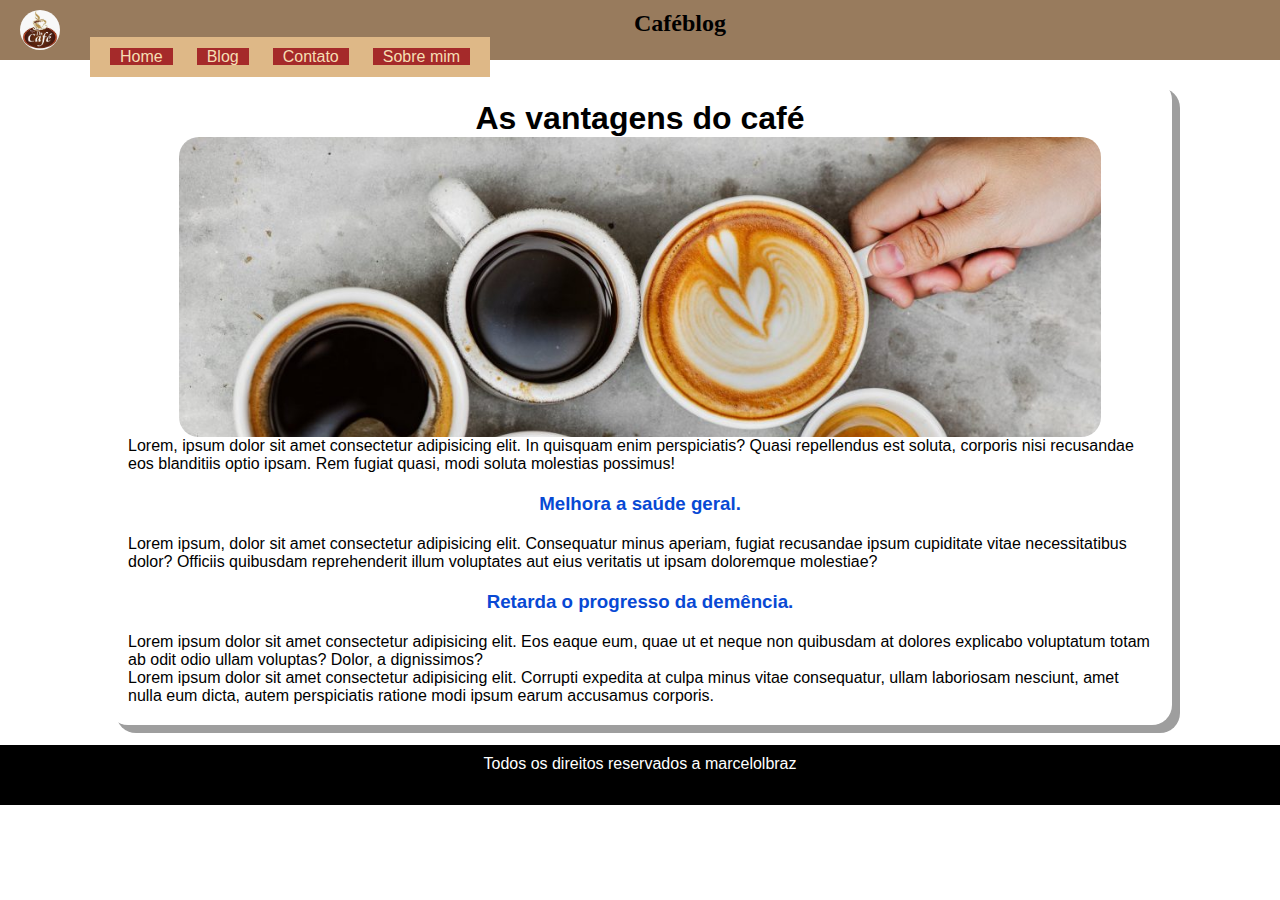
<file: Atividade-4-Caféblog/index.html>
<!DOCTYPE html>
<html lang="pt-br">
<head>
    <meta charset="UTF-8">
    <meta name="viewport" content="width=device-width, initial-scale=1.0">
    <title>Atividade 4 Caféblog </title>
    <link rel="stylesheet" href="styles/geral.css">
    <link rel="stylesheet" href="styles/index.css">
   </head>
<body>
    <div id="pagina">
        <header>
        <div id="logo">
            <img src="imagens/logo.jpg" alt="Caféblog">
         </div>
         <h2>Caféblog</h2>
        
    <nav>
        <a href="index.html">Home</a>
        <a href="pages/blog.html">Blog</a>
        <a href="#">Contato</a>
        <a href="#">Sobre mim</a>
        </nav>
        </header>
        <main>
            <h1>As vantagens do café</h1>
            <div id="banner">
            <img src="imagens/cafe.jpeg" alt="vantagens do café">
            </div>
            <p>Lorem, ipsum dolor sit amet consectetur adipisicing elit. In quisquam enim perspiciatis? Quasi repellendus est soluta, corporis nisi recusandae eos blanditiis optio ipsam. Rem fugiat quasi, modi soluta molestias possimus!</p>
            <h3>Melhora a saúde geral.</h3>
            <p>Lorem ipsum, dolor sit amet consectetur adipisicing elit. Consequatur minus aperiam, fugiat recusandae ipsum cupiditate vitae necessitatibus dolor? Officiis quibusdam reprehenderit illum voluptates aut eius veritatis ut ipsam doloremque molestiae?</p>
            <h3>Retarda o progresso da demência.</h3>
            <p>Lorem ipsum dolor sit amet consectetur adipisicing elit. Eos eaque eum, quae ut et neque non quibusdam at dolores explicabo voluptatum totam ab odit odio ullam voluptas? Dolor, a dignissimos?</p>
            <p>Lorem ipsum dolor sit amet consectetur adipisicing elit. Corrupti expedita at culpa minus vitae consequatur, ullam laboriosam nesciunt, amet nulla eum dicta, autem perspiciatis ratione modi ipsum earum accusamus corporis.</p>
        </main>
        <footer>
            <p>Todos os direitos reservados a marcelolbraz</p>
            </footer>
            </div>
    </body>
</html>
</file>
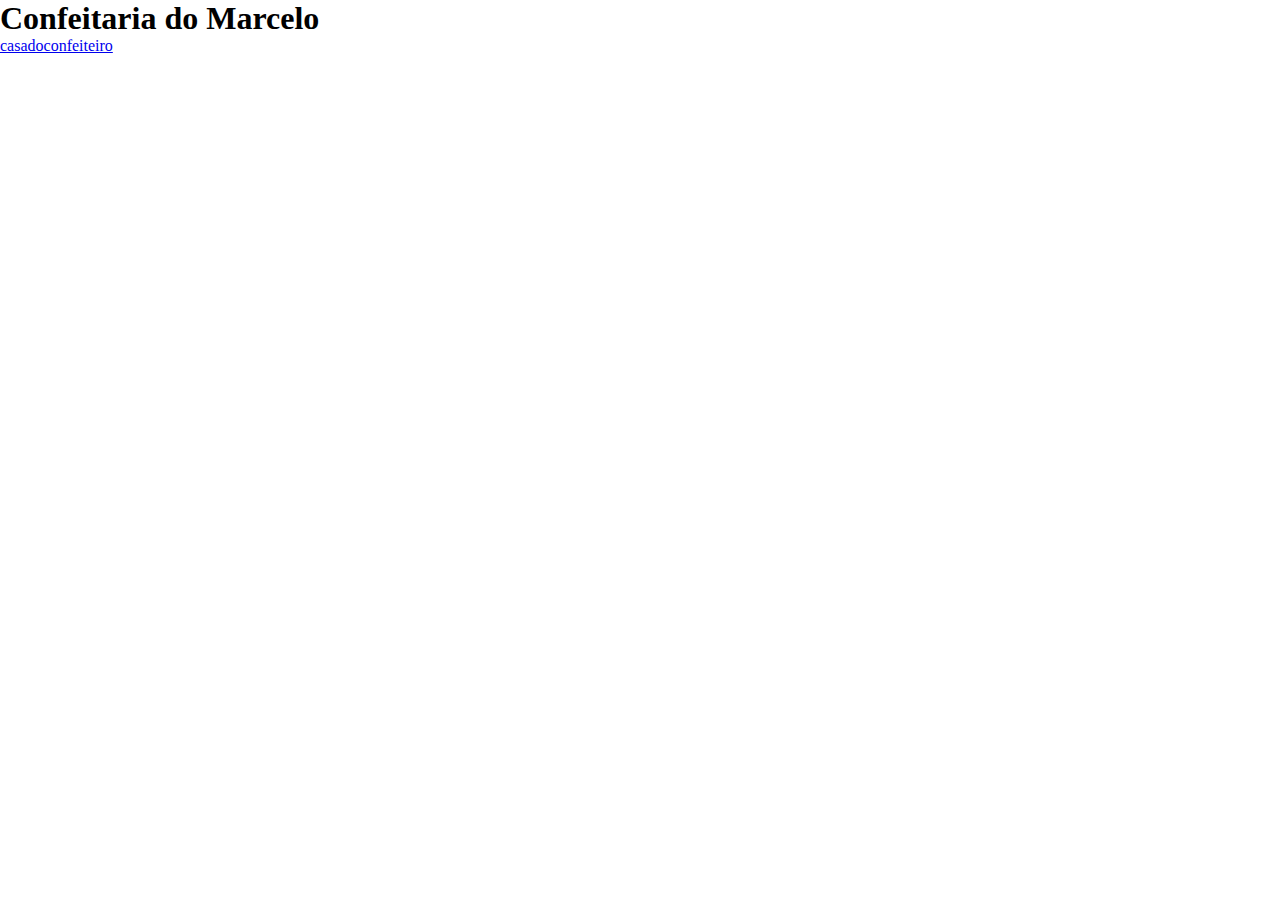
<file: aula03- divs, links e background/atividades/index.html>
<!DOCTYPE html>
<html lang="pt-br">
<head>
    <meta charset="UTF-8">
    <meta name="viewport" content="width=device-width, initial-scale=1.0">
    <title>Atividade 3 Confeitaria </title>
    <link rel="stylesheet" href="index.css">
</head>
<body>
    <div id="pagina">
        <div id="cabecalho">
            <h1>Confeitaria do Marcelo</div>
    <div id="links">
        <a href="https://www.casadoconfeiteiro.com.br/" target="_blank">casadoconfeiteiro</a>
    </div>
    <div id="conteudo">
    </div>
    <div id="banner">
    </div>
    <div id="rodape">
    </div>
    
</body>
</html>
</file>
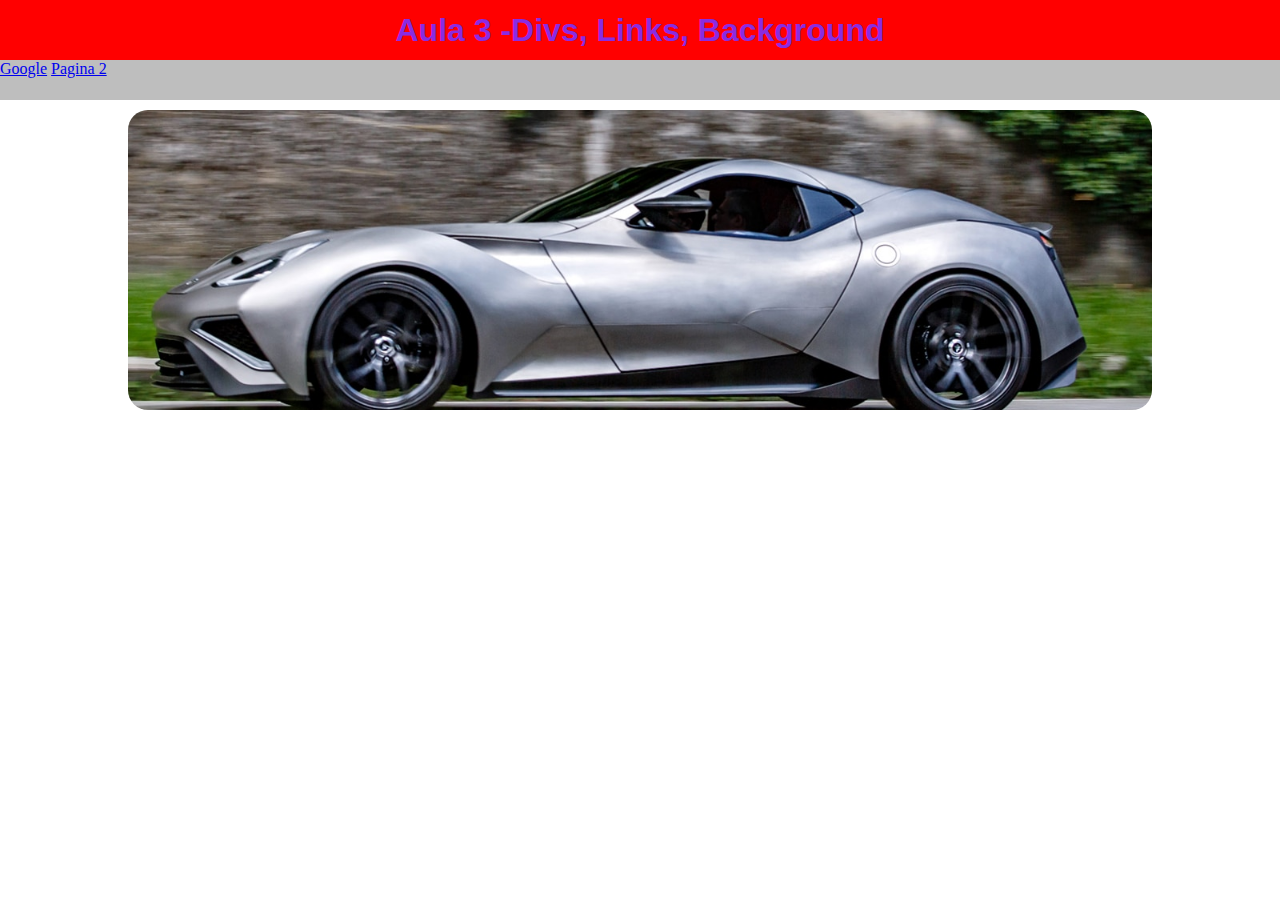
<file: aula03- divs, links e background/materialDeAula/index.html>
<!DOCTYPE html>
<html lang="pt-br">
<head>
    <meta charset="UTF-8">
    <meta name="viewport" content="width=device-width, initial-scale=1.0">
    <title>Aula 3 - Divs, links e backgrounds</title>
    <!--Link CSS-->
<!--../sair da pasta atual-->
<!--nomePasta/entrar na pasta selecionada-->
    <link rel="stylesheet" href="styles/index.css">
</head>

<body> 
    <div id="pagina">
    <div id="cabecalho">
        <h1>Aula 3 -Divs, Links, Background</div>

    <div id="links">
        <!--a pra links, target é alvo do link, blank é aba em branco-->
    <a href="https://www.google.com.br/" target="_blank">Google</a>
    <a href="pages/paginas2.html">Pagina 2</a>
</div>
<div id="conteudo">

</div>
<div id="banner">

</div>

<div id="rodape">
    
</div>
    
     
</div>
</body>
</html>
</file>
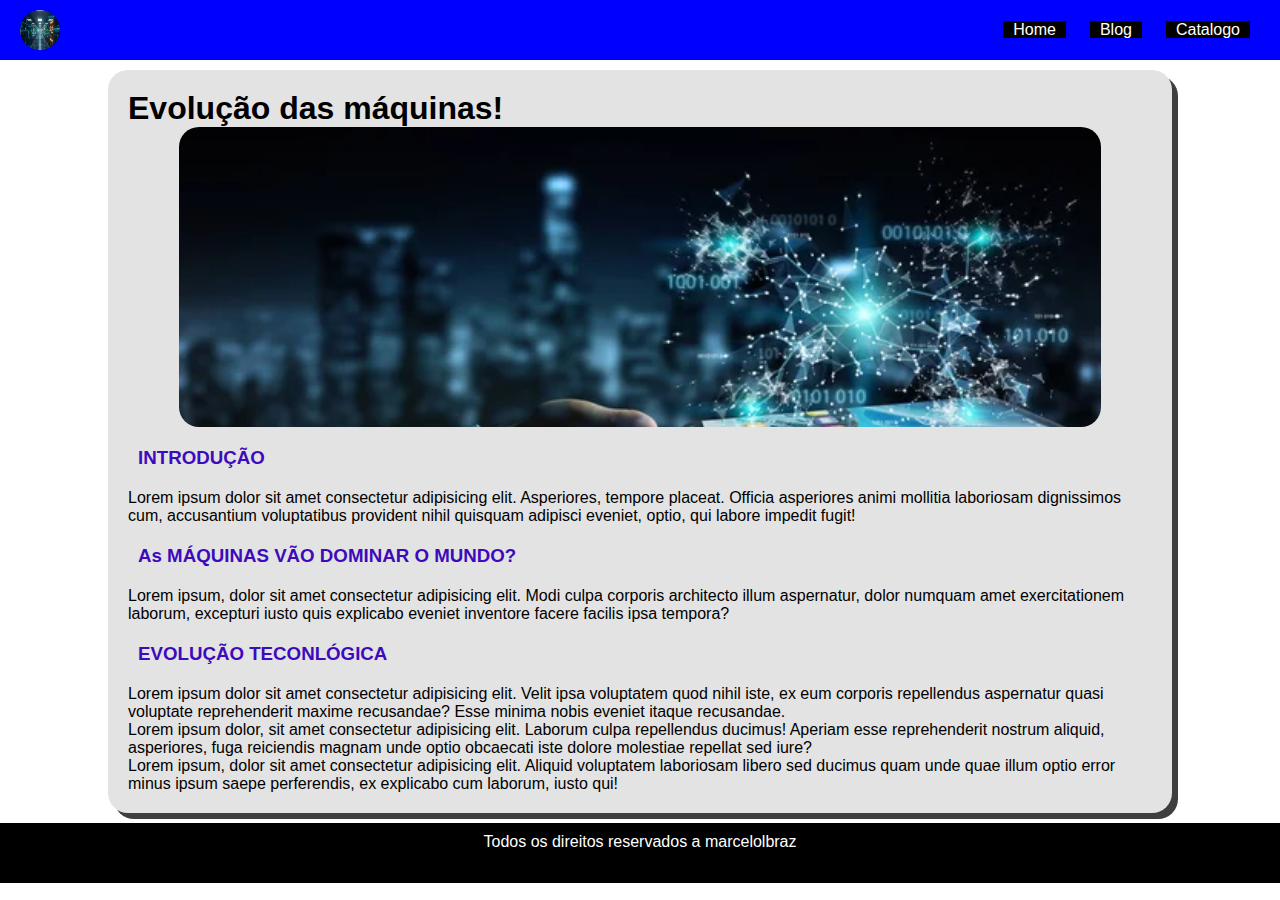
<file: aula4-estruturação de interface/materialDeAula/index.html>
<!DOCTYPE html>
<html lang="pt-br">
<head>
    <meta charset="UTF-8">
    <meta name="viewport" content="width=device-width, initial-scale=1.0">
    <title>Document</title>
    <link rel="stylesheet" href="styles/geral.css">
    <link rel="stylesheet" href="styles/index.css">
    <link rel="shorcut icon" href="imagens/mulher robo.jpg">
</head>
<body>

    <div id="pagina">
    <header>
    <div id="logo">
        <img src="imagens/visao 3d.webp" alt="oculos">
    </div>
    <nav>
        <a href="indexs.html">Home</a>
        <a href="pages/blog.html">Blog</a>
        <a href="#">Catalogo</a>
    </nav>
    </header>
    <main>
        <h1> Evolução das máquinas!</h1>
        <div id="banner">
        <img src="imagens/tecnologia 3.jpg" alt="">
        </div>
        <h3>INTRODUÇÃO</h3>
        <p>Lorem ipsum dolor sit amet consectetur adipisicing elit. Asperiores, tempore placeat. Officia asperiores animi mollitia laboriosam dignissimos cum, accusantium voluptatibus provident nihil quisquam adipisci eveniet, optio, qui labore impedit fugit!</p>
        <h3>As MÁQUINAS VÃO DOMINAR O MUNDO?</h3>
        <p>Lorem ipsum, dolor sit amet consectetur adipisicing elit. Modi culpa corporis architecto illum aspernatur, dolor numquam amet exercitationem laborum, excepturi iusto quis explicabo eveniet inventore facere facilis ipsa tempora? <Maxime class="lor"></Maxime></p>
        <h3> EVOLUÇÃO TECONLÓGICA</h3>
        <p>Lorem ipsum dolor sit amet consectetur adipisicing elit. Velit ipsa voluptatem quod nihil iste, ex eum corporis repellendus aspernatur quasi voluptate reprehenderit maxime recusandae? Esse minima nobis eveniet itaque recusandae.</p>
        <p>Lorem ipsum dolor, sit amet consectetur adipisicing elit. Laborum culpa repellendus ducimus! Aperiam esse reprehenderit nostrum aliquid, asperiores, fuga reiciendis magnam unde optio obcaecati iste dolore molestiae repellat sed iure?</p>
        <p>Lorem ipsum, dolor sit amet consectetur adipisicing elit. Aliquid voluptatem laboriosam libero sed ducimus quam unde quae illum optio error minus ipsum saepe perferendis, ex explicabo cum laborum, iusto qui!</p>
    </main>
    <footer>
        <p>Todos os direitos reservados a marcelolbraz</p>
     </footer>
    </div>
</body>
</html>
</file>
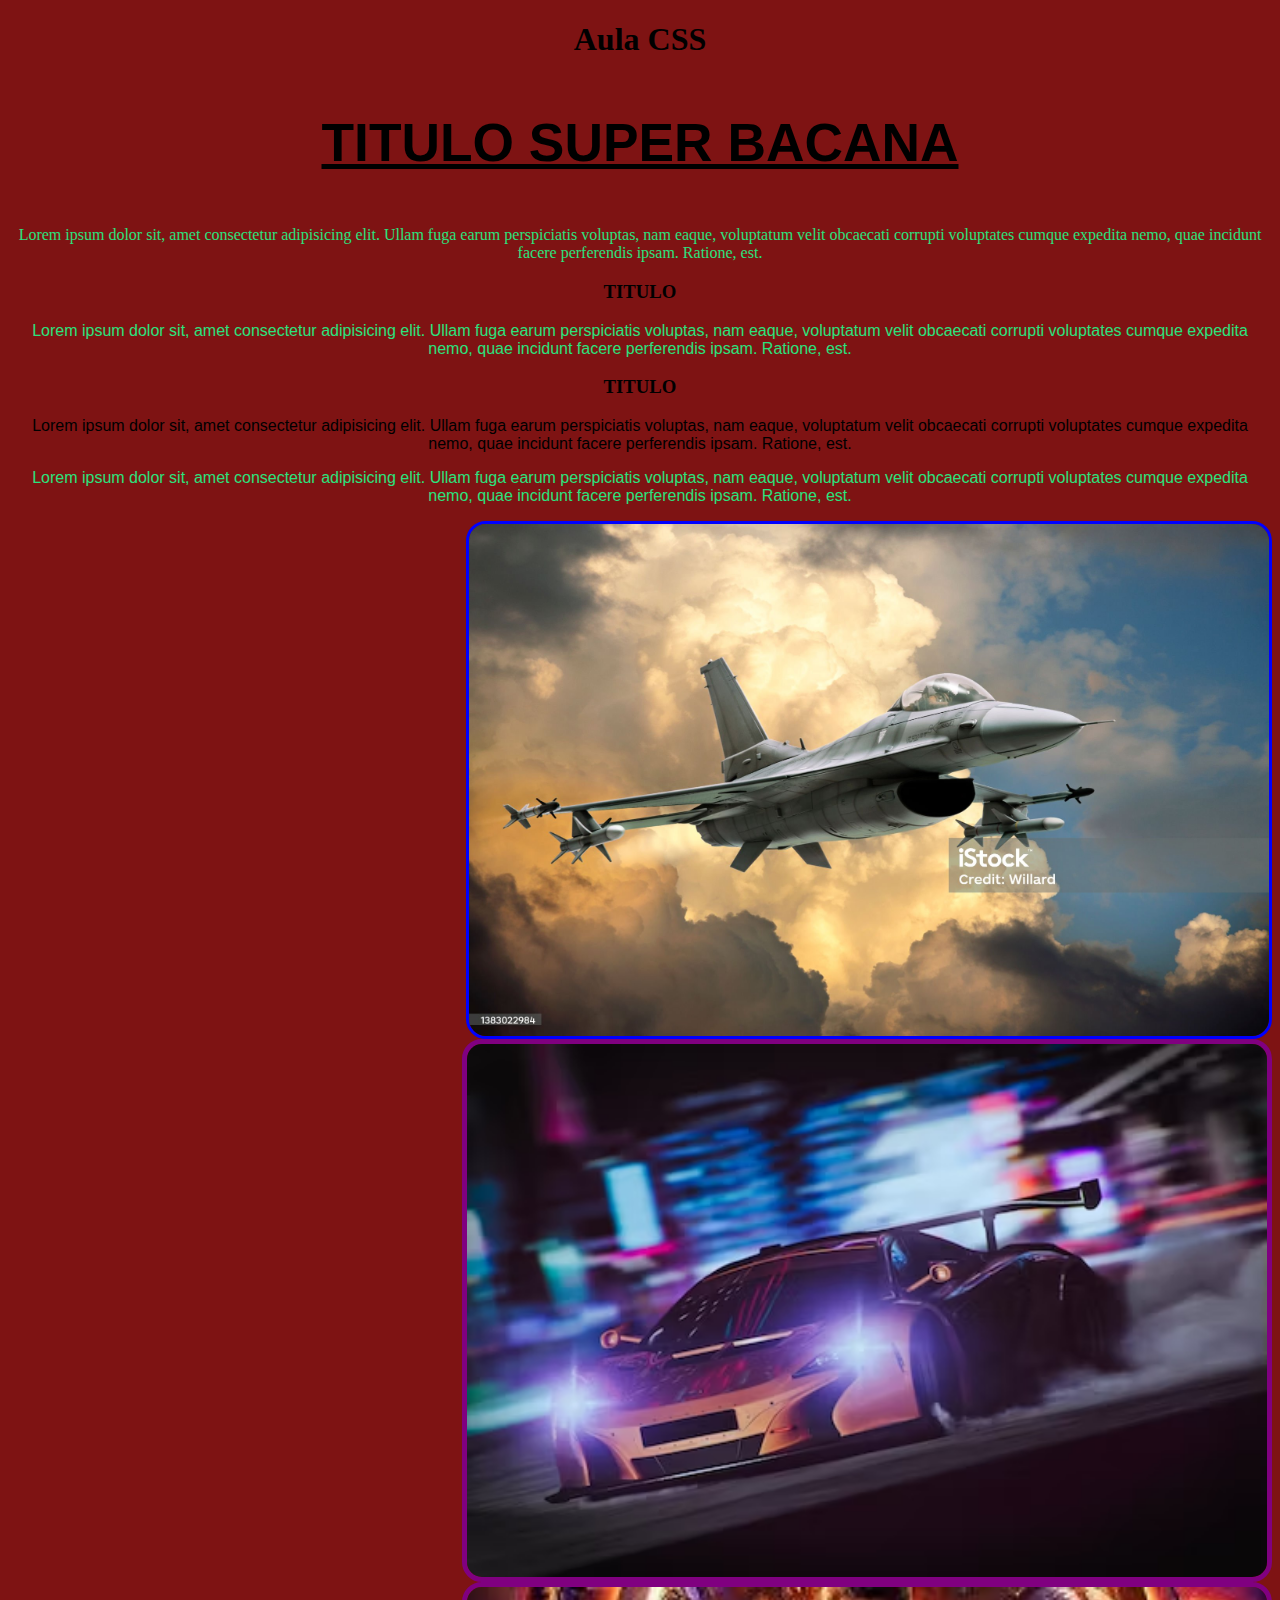
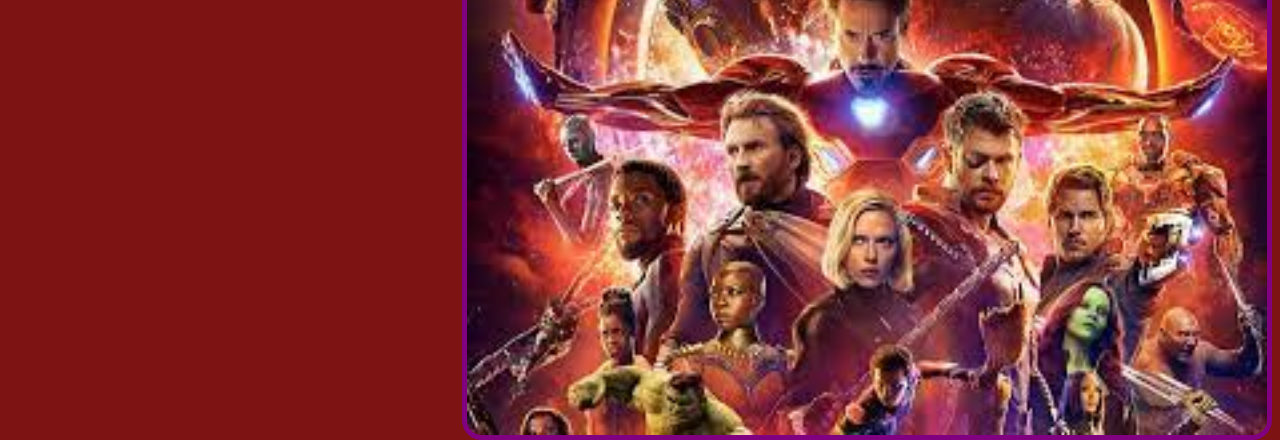
<file: aulaCss.html>
<!DOCTYPE html>
<html lang="en">
<head>
    <meta charset="UTF-8">
    <meta name="viewport" content="width=device-width, initial-scale=1.0">
    <title>Aula 2 - CSS</title>
    <style>
        body{
            /*cor de fundo*/
background-color: rgb(126, 19, 19);
/*cor de texto*/
color: #000;

text-align: center;

        .corP{
       color:rgb(43, 226, 125);
        }
        #tituloBacana{
            /* tamanho de fonte */
            font-size: 40pt;
            /* tipo de fonte */
            font-family: 'Trebuchet MS', 'Lucida Sans Unicode', 'Lucida Grande', 'Lucida Sans', Arial, sans-serif;
            /*decoração da fonte */
            text-decoration: underline;
}
        }
        .fontP{
            font-family: Verdana, Geneva, Tahoma, sans-serif;
        }
#paragrafoLegal{
    color: #000;

    
}
img{

/* largura */
    width: 800px;
/*altura */
height: auto;
/* flutuar */
    float: right;
    /* arredondar bordas */
    border-radius: 20px;
} 
    .borda{
        /* bordas: tipo da borda, cor e espessura */
     border: solid purple 5px;  
    }

    #avioes{
        border: blue solid;
    }

</style>
    <!--.para class-->
    <!--#para id-->
    <!--id, classe e tag (a prioridade do mais especifico até o mais generico)-->
</head>
<body>
    <h1 style="color:#e76f51;"; >
    <h1 >Aula CSS</h1>
    <h3 id="tituloBacana">TITULO SUPER BACANA</h3>
    <p class="corP">Lorem ipsum dolor sit, amet consectetur adipisicing elit. Ullam fuga earum perspiciatis voluptas, nam eaque, voluptatum velit obcaecati corrupti voluptates cumque expedita nemo, quae incidunt facere perferendis ipsam. Ratione, est.</p>
    <h3>TITULO</h3>
    <p class="corP fontP">Lorem ipsum dolor sit, amet consectetur adipisicing elit. Ullam fuga earum perspiciatis voluptas, nam eaque, voluptatum velit obcaecati corrupti voluptates cumque expedita nemo, quae incidunt facere perferendis ipsam. Ratione, est.</p>
    <h3>TITULO</h3>
    <p class="corP fontP" id="paragrafoLegal">Lorem ipsum dolor sit, amet consectetur adipisicing elit. Ullam fuga earum perspiciatis voluptas, nam eaque, voluptatum velit obcaecati corrupti voluptates cumque expedita nemo, quae incidunt facere perferendis ipsam. Ratione, est.</p>
    <p class="corP fontP">Lorem ipsum dolor sit, amet consectetur adipisicing elit. Ullam fuga earum perspiciatis voluptas, nam eaque, voluptatum velit obcaecati corrupti voluptates cumque expedita nemo, quae incidunt facere perferendis ipsam. Ratione, est.</p>
    
    <img class="borda" id= "avioes" src="aula2-folha de estilo(CSS)/materialDeAula/avioes.jpg" alt="">
    <img class="borda" src="aula2-folha de estilo(CSS)/materialDeAula/carro de corrida.avif" alt="">
    <img class="borda" src="aula2-folha de estilo(CSS)/materialDeAula/imagem marvel.jfif" alt="">
    


</body>
</html>
</file>
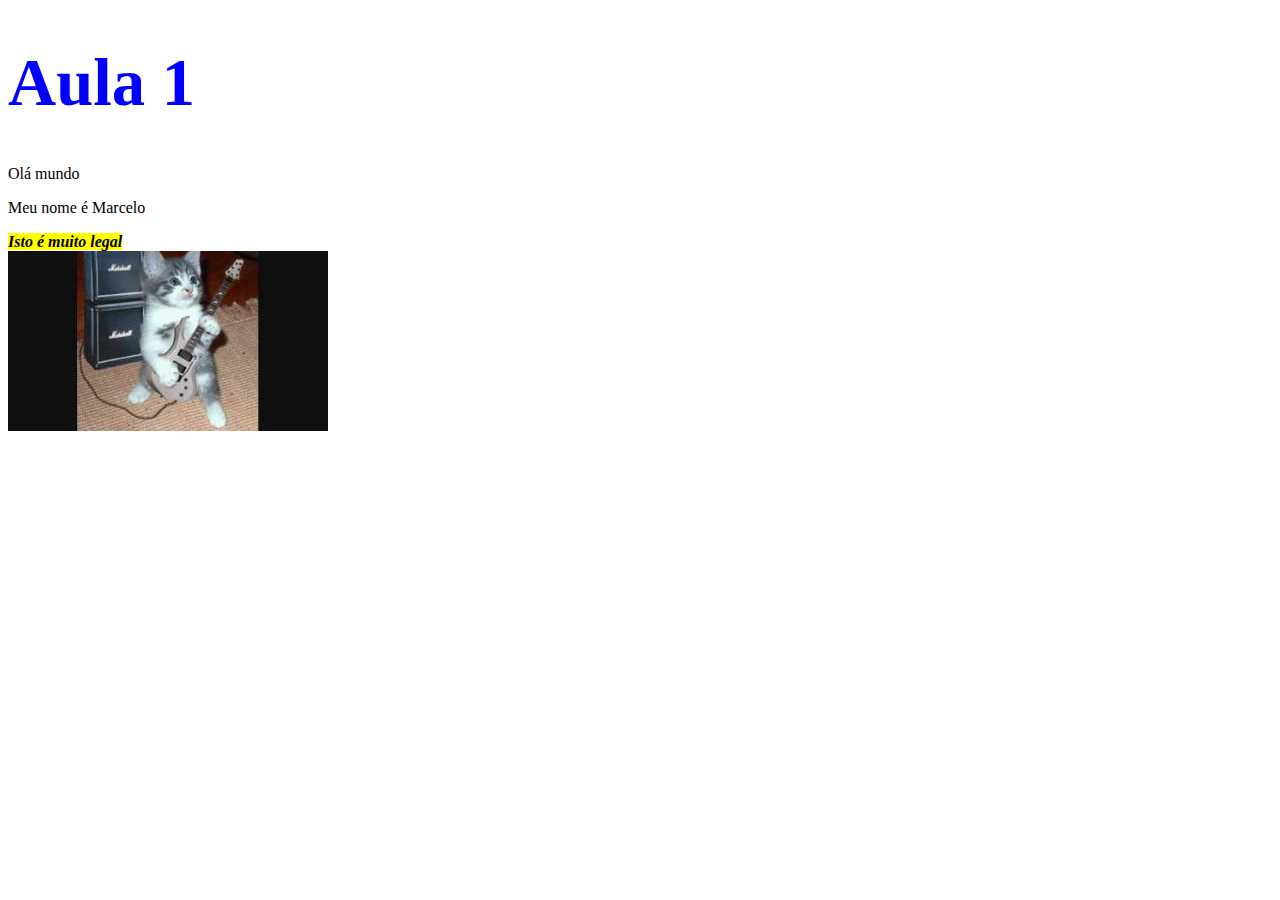
<file: primeiroHtml.html>
<!DOCTYPE html>
<!--doctype é uma declaração para informar ao navegador qual é a versão do HTML utilizada no arquivo  define a versão do html 5-->
<html lang="pt-br">
<!--lang serve para colocar a lingua do pais a ser usado html define onde começa o html e lang a linguagem-->
<head>
<!--head cabeça cabeçalho cabeça do site-->
    <meta charset="UTF-8">
<!-- meta configurações gerais -->
<!--charset metatags serve para padronização denominar codificação de caracteres-->
    <meta name="viewport" content="width=device-width, initial-scale=1.0">
<!--viewport serve captura resolução do usuario  pc resolução em pixels serve para responsividade-->
<!--control mais : é um atalho para fazer comentarios-->
<!--title é o que fica escrito na aba-->

    <title>Aula 1</title>
</head>
<!-- conteudo do site -->
<body>
<h1 style="color: blue; font-size: 50pt;">Aula 1</h1> 
<!-- style atributo de estilização color trabalha com rgb cores monitores  red green blue; #f2f2f2 exadeciminal tem cores pre definidas-->
Olá mundo<br> 
<p> Meu nome é Marcelo </p>
<i><b><mark>Isto é muito legal</mark></b></i>
<br>
<img src="imagem/gato guitarra.jpg" alt="">
<video src=""></video>
<!-- baixar video basta colocar www.ssyoutube.com.br -->
<audio src=""></audio>

</body>
</html>
</file>
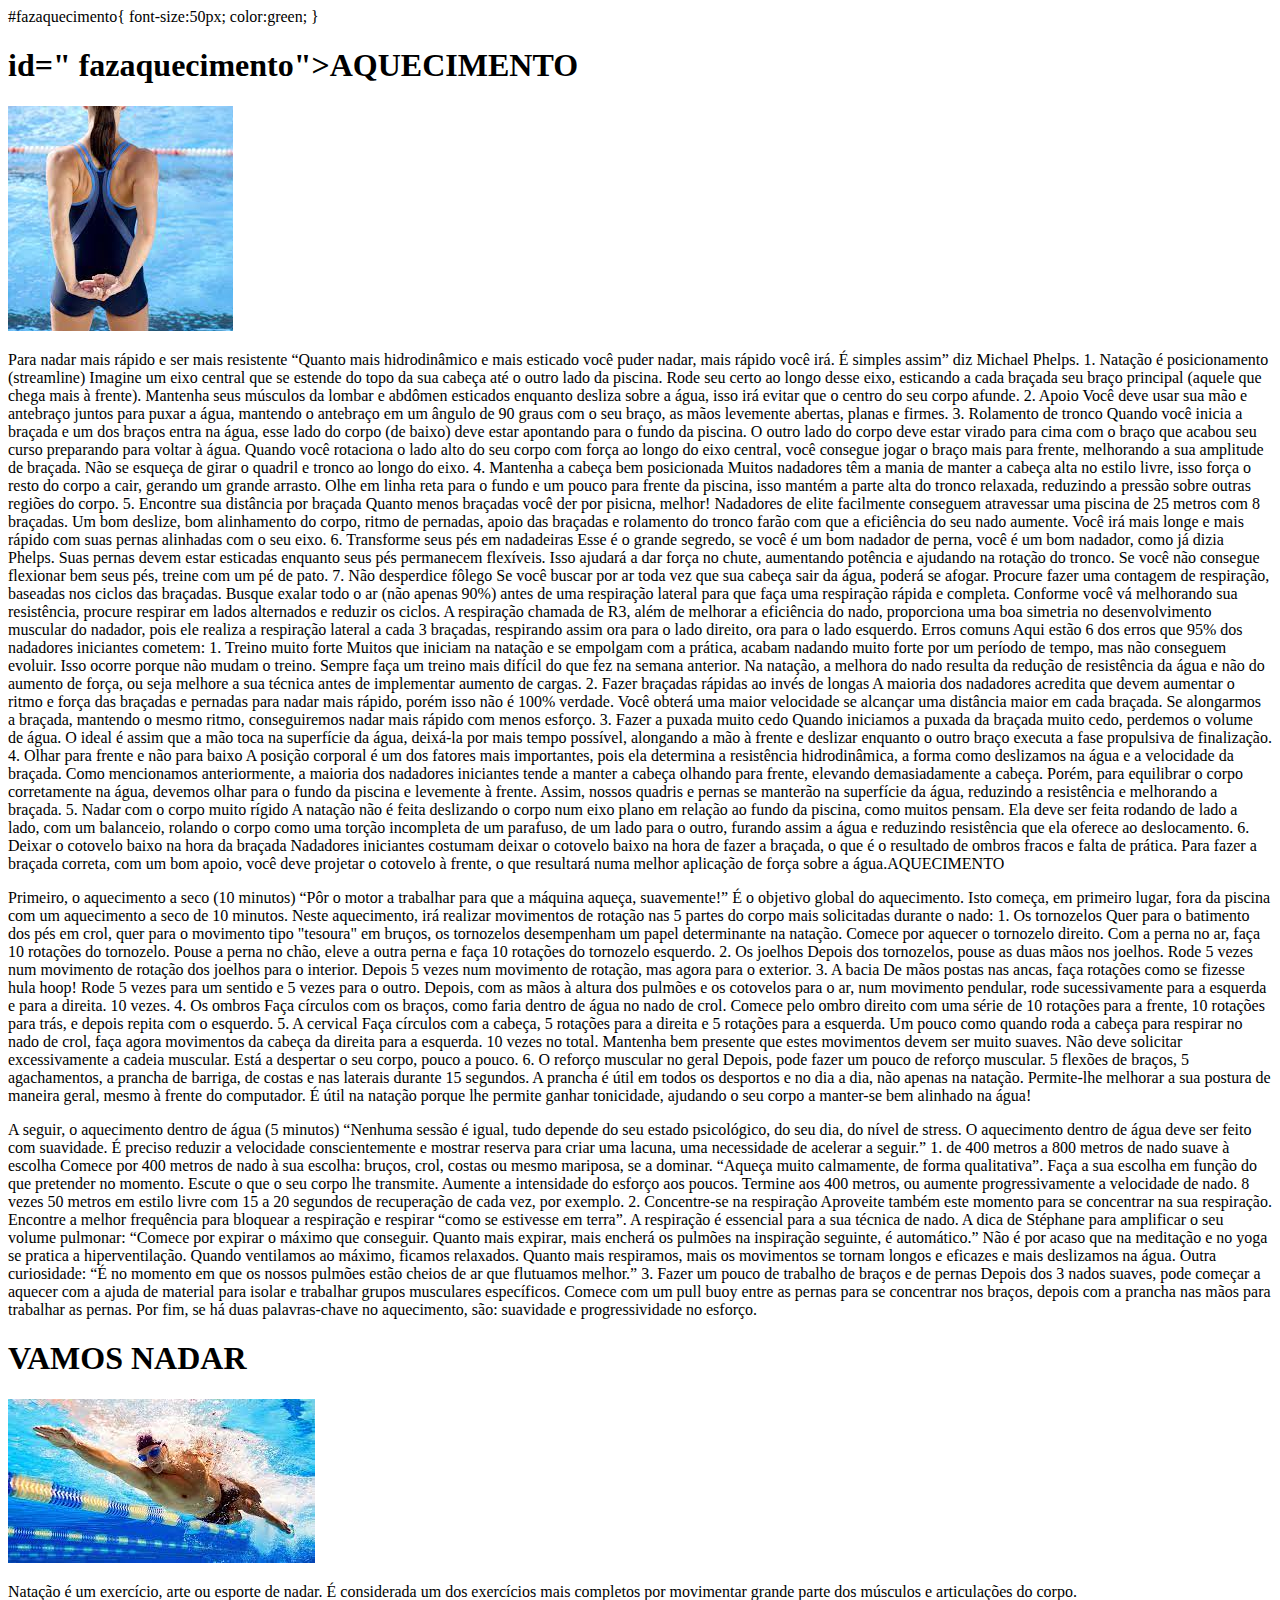
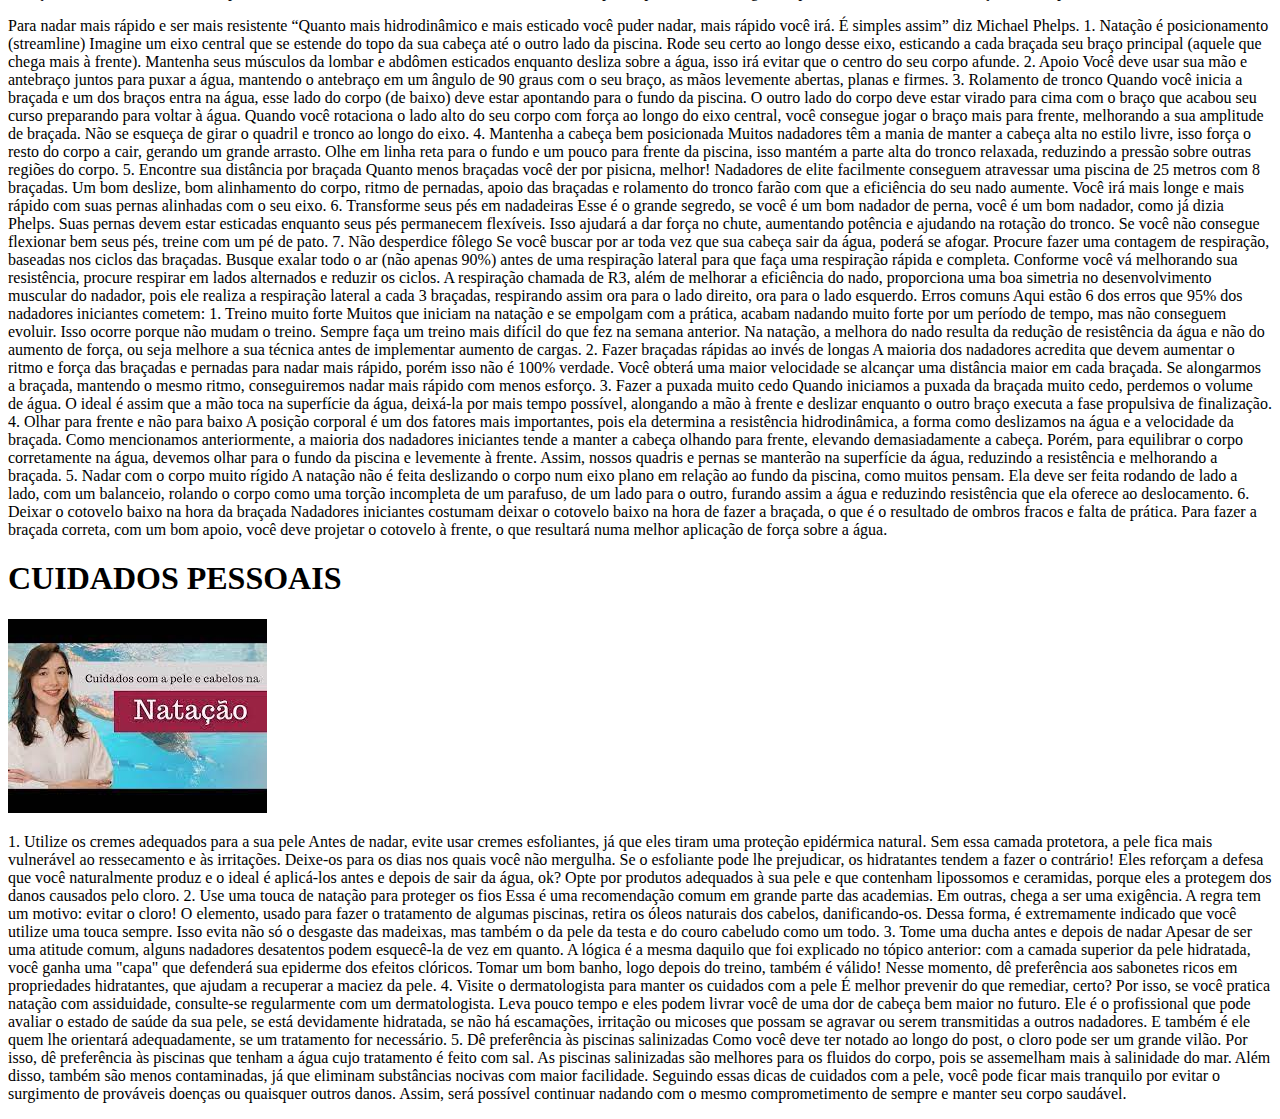
<file: Site exercicios fisicos.html>
<!DOCTYPE html>
<html lang="en">
<head>
    <meta charset="UTF-8">
    <meta name="viewport" content="width=device-width, initial-scale=1.0">
    <title>NATAÇÃO</title>
</head>
<body>
#fazaquecimento{
    font-size:50px;
    color:green;
}
    <h1> id=" fazaquecimento">AQUECIMENTO</h1>
<img src="aqucimento natacao.jfif" alt="">

<p>Para nadar mais rápido e ser mais resistente
    “Quanto mais hidrodinâmico e mais esticado você puder nadar, mais rápido você irá. É simples assim” diz Michael Phelps.
    
    1. Natação é posicionamento (streamline)
    Imagine um eixo central que se estende do topo da sua cabeça até o outro lado da piscina. Rode seu certo ao longo desse eixo, esticando a cada braçada seu braço principal (aquele que chega mais à frente). Mantenha seus músculos da lombar e abdômen esticados enquanto desliza sobre a água, isso irá evitar que o centro do seu corpo afunde.
    
    2. Apoio
    Você deve usar sua mão e antebraço juntos para puxar a água, mantendo o antebraço em um ângulo de 90 graus com o seu braço, as mãos levemente abertas, planas e firmes.
    
    3. Rolamento de tronco
    Quando você inicia a braçada e um dos braços entra na água, esse lado do corpo (de baixo) deve estar apontando para o fundo da piscina. O outro lado do corpo deve estar virado para cima com o braço que acabou seu curso preparando para voltar à água. Quando você rotaciona o lado alto do seu corpo com força ao longo do eixo central, você consegue jogar o braço mais para frente, melhorando a sua amplitude de braçada. Não se esqueça de girar o quadril e tronco ao longo do eixo.
    
    4. Mantenha a cabeça bem posicionada
    Muitos nadadores têm a mania de manter a cabeça alta no estilo livre, isso força o resto do corpo a cair, gerando um grande arrasto. Olhe em linha reta para o fundo e um pouco para frente da piscina, isso mantém a parte alta do tronco relaxada, reduzindo a pressão sobre outras regiões do corpo.
    
    5. Encontre sua distância por braçada
    Quanto menos braçadas você der por pisicna, melhor! Nadadores de elite facilmente conseguem atravessar uma piscina de 25 metros com 8 braçadas. Um bom deslize, bom alinhamento do corpo, ritmo de pernadas, apoio das braçadas e rolamento do tronco farão com que a eficiência do seu nado aumente.  Você irá mais longe e mais rápido com suas pernas alinhadas com o seu eixo.
    
    6. Transforme seus pés em nadadeiras
    Esse é o grande segredo, se você é um bom nadador de perna, você é um bom nadador, como já dizia Phelps. Suas pernas devem estar esticadas enquanto seus pés permanecem flexíveis. Isso ajudará a dar força no chute, aumentando potência e ajudando na rotação do tronco. Se você não consegue flexionar bem seus pés, treine com um pé de pato.
    
    7. Não desperdice fôlego
    Se você buscar por ar toda vez que sua cabeça sair da água, poderá se afogar. Procure fazer uma contagem de respiração, baseadas nos ciclos das braçadas. Busque exalar todo o ar (não apenas 90%) antes de uma respiração lateral para que faça uma respiração rápida e completa. Conforme você vá melhorando sua resistência, procure respirar em lados alternados e reduzir os ciclos. A respiração chamada de R3, além de melhorar a eficiência do nado, proporciona uma boa simetria no desenvolvimento muscular do nadador, pois ele realiza a respiração lateral a cada 3 braçadas, respirando assim ora para o lado direito, ora para o lado esquerdo.
    
    Erros comuns
    Aqui estão 6 dos erros que 95% dos nadadores iniciantes cometem:
    
    1. Treino muito forte
    Muitos que iniciam na natação e se empolgam com a prática, acabam nadando muito forte por um período de tempo, mas não conseguem evoluir. Isso ocorre porque não mudam o treino. Sempre faça um treino mais difícil do que fez na semana anterior. Na natação, a melhora do nado resulta da redução de resistência da água e não do aumento de força, ou seja melhore a sua técnica antes de implementar aumento de cargas.
    
    2. Fazer braçadas rápidas ao invés de longas
    A maioria dos nadadores acredita que devem aumentar o ritmo e força das braçadas e pernadas para nadar mais rápido, porém isso não é 100% verdade. Você obterá uma maior velocidade se alcançar uma distância maior em cada braçada. Se alongarmos a braçada, mantendo o mesmo ritmo, conseguiremos nadar mais rápido com menos esforço.
    
    3. Fazer a puxada muito cedo
    Quando iniciamos a puxada da braçada muito cedo, perdemos o volume de água. O ideal é assim que a mão toca na superfície da água, deixá-la por mais tempo possível, alongando a mão à frente e deslizar enquanto o outro braço executa a fase propulsiva de finalização.
    
    4. Olhar para frente e não para baixo
    A posição corporal é um dos fatores mais importantes, pois ela determina a resistência hidrodinâmica, a forma como deslizamos na água e a velocidade da braçada. Como mencionamos anteriormente, a maioria dos nadadores iniciantes tende a manter a cabeça olhando para frente, elevando demasiadamente a cabeça. Porém, para equilibrar o corpo corretamente na água, devemos olhar para o fundo da piscina e levemente à frente. Assim, nossos quadris e pernas se manterão na superfície da água, reduzindo a resistência e melhorando a braçada.
    
    5. Nadar com o corpo muito rígido
    A natação não é feita deslizando o corpo num eixo plano em relação ao fundo da piscina, como muitos pensam. Ela deve ser feita rodando de lado a lado, com um balanceio, rolando o corpo como uma torção incompleta de um parafuso, de um lado para o outro, furando assim a água e reduzindo resistência que ela oferece ao deslocamento.
    
    6. Deixar o cotovelo baixo na hora da braçada
    Nadadores iniciantes costumam deixar o cotovelo baixo na hora de fazer a braçada, o que é o resultado de ombros fracos e falta de prática. Para fazer a braçada correta, com um bom apoio, você deve projetar o cotovelo à frente, o que resultará numa melhor aplicação de força sobre a água.AQUECIMENTO</h1>
<p>Primeiro, o aquecimento a seco (10 minutos)
    “Pôr o motor a trabalhar para que a máquina aqueça, suavemente!” É o objetivo global do aquecimento. Isto começa, em primeiro lugar, fora da piscina com um aquecimento a seco de 10 minutos. Neste aquecimento, irá realizar movimentos de rotação nas 5 partes do corpo mais solicitadas durante o nado:
    
    1. Os tornozelos
    Quer para o batimento dos pés em crol, quer para o movimento tipo "tesoura" em bruços, os tornozelos desempenham um papel determinante na natação. Comece por aquecer o tornozelo direito. Com a perna no ar, faça 10 rotações do tornozelo. Pouse a perna no chão, eleve a outra perna e faça 10 rotações do tornozelo esquerdo.
    
    2. Os joelhos
    Depois dos tornozelos, pouse as duas mãos nos joelhos. Rode 5 vezes num movimento de rotação dos joelhos para o interior. Depois 5 vezes num movimento de rotação, mas agora para o exterior.
    
    3. A bacia
    De mãos postas nas ancas, faça rotações como se fizesse hula hoop! Rode 5 vezes para um sentido e 5 vezes para o outro.
    Depois, com as mãos à altura dos pulmões e os cotovelos para o ar, num movimento pendular, rode sucessivamente para a esquerda e para a direita. 10 vezes.
    
    4. Os ombros
    Faça círculos com os braços, como faria dentro de água no nado de crol. Comece pelo ombro direito com uma série de 10 rotações para a frente, 10 rotações para trás, e depois repita com o esquerdo.
    
    5. A cervical
    Faça círculos com a cabeça, 5 rotações para a direita e 5 rotações para a esquerda.
    Um pouco como quando roda a cabeça para respirar no nado de crol, faça agora movimentos da cabeça da direita para a esquerda. 10 vezes no total.
    
    Mantenha bem presente que estes movimentos devem ser muito suaves. Não deve solicitar excessivamente a cadeia muscular. Está a despertar o seu corpo, pouco a pouco.
    
    6. O reforço muscular no geral
    Depois, pode fazer um pouco de reforço muscular. 5 flexões de braços, 5 agachamentos, a prancha de barriga, de costas e nas laterais durante 15 segundos. A prancha é útil em todos os desportos e no dia a dia, não apenas na natação. Permite-lhe melhorar a sua postura de maneira geral, mesmo à frente do computador. É útil na natação porque lhe permite ganhar tonicidade, ajudando o seu corpo a manter-se bem alinhado na água!</p>


<p>A seguir, o aquecimento dentro de água (5 minutos)
    “Nenhuma sessão é igual, tudo depende do seu estado psicológico, do seu dia, do nível de stress. O aquecimento dentro de água deve ser feito com suavidade. É preciso reduzir a velocidade conscientemente e mostrar reserva para criar uma lacuna, uma necessidade de acelerar a seguir.”
    
    1. de 400 metros a 800 metros de nado suave à escolha
    
    Comece por 400 metros de nado à sua escolha: bruços, crol, costas ou mesmo mariposa, se a dominar. “Aqueça muito calmamente, de forma qualitativa”.
    Faça a sua escolha em função do que pretender no momento. Escute o que o seu corpo lhe transmite. Aumente a intensidade do esforço aos poucos.
    Termine aos 400 metros, ou aumente progressivamente a velocidade de nado.
    8 vezes 50 metros em estilo livre com 15 a 20 segundos de recuperação de cada vez, por exemplo.
    
    2. Concentre-se na respiração
    
    Aproveite também este momento para se concentrar na sua respiração. Encontre a melhor frequência para bloquear a respiração e respirar “como se estivesse em terra”. A respiração é essencial para a sua técnica de nado.
    
    A dica de Stéphane para amplificar o seu volume pulmonar:
    “Comece por expirar o máximo que conseguir.  Quanto mais expirar, mais encherá os pulmões na inspiração seguinte, é automático.”
    
    Não é por acaso que na meditação e no yoga se pratica a hiperventilação. Quando ventilamos ao máximo, ficamos relaxados. Quanto mais respiramos, mais os movimentos se tornam longos e eficazes e mais deslizamos na água.
    
    Outra curiosidade: “É no momento em que os nossos pulmões estão cheios de ar que flutuamos melhor.”
    
    3. Fazer um pouco de trabalho de braços e de pernas
    
    Depois dos 3 nados suaves, pode começar a aquecer com a ajuda de material para isolar e trabalhar grupos musculares específicos. Comece com um pull buoy entre as pernas para se concentrar nos braços, depois com a prancha nas mãos para trabalhar as pernas.
    
    Por fim, se há duas palavras-chave no aquecimento, são: suavidade e progressividade no esforço.</p>

    <h1>VAMOS NADAR</h1>
    <img src="nataçao.jfif" alt="">

    <p>Natação é um exercício, arte ou esporte de nadar. É considerada um dos exercícios mais completos por movimentar grande parte dos músculos e articulações do corpo.</p>
    <p>Para nadar mais rápido e ser mais resistente
    “Quanto mais hidrodinâmico e mais esticado você puder nadar, mais rápido você irá. É simples assim” diz Michael Phelps.
    
    1. Natação é posicionamento (streamline)
    Imagine um eixo central que se estende do topo da sua cabeça até o outro lado da piscina. Rode seu certo ao longo desse eixo, esticando a cada braçada seu braço principal (aquele que chega mais à frente). Mantenha seus músculos da lombar e abdômen esticados enquanto desliza sobre a água, isso irá evitar que o centro do seu corpo afunde.
    
    2. Apoio
    Você deve usar sua mão e antebraço juntos para puxar a água, mantendo o antebraço em um ângulo de 90 graus com o seu braço, as mãos levemente abertas, planas e firmes.
    
    3. Rolamento de tronco
    Quando você inicia a braçada e um dos braços entra na água, esse lado do corpo (de baixo) deve estar apontando para o fundo da piscina. O outro lado do corpo deve estar virado para cima com o braço que acabou seu curso preparando para voltar à água. Quando você rotaciona o lado alto do seu corpo com força ao longo do eixo central, você consegue jogar o braço mais para frente, melhorando a sua amplitude de braçada. Não se esqueça de girar o quadril e tronco ao longo do eixo.
    
    4. Mantenha a cabeça bem posicionada
    Muitos nadadores têm a mania de manter a cabeça alta no estilo livre, isso força o resto do corpo a cair, gerando um grande arrasto. Olhe em linha reta para o fundo e um pouco para frente da piscina, isso mantém a parte alta do tronco relaxada, reduzindo a pressão sobre outras regiões do corpo.
    
    5. Encontre sua distância por braçada
    Quanto menos braçadas você der por pisicna, melhor! Nadadores de elite facilmente conseguem atravessar uma piscina de 25 metros com 8 braçadas. Um bom deslize, bom alinhamento do corpo, ritmo de pernadas, apoio das braçadas e rolamento do tronco farão com que a eficiência do seu nado aumente.  Você irá mais longe e mais rápido com suas pernas alinhadas com o seu eixo.
    
    6. Transforme seus pés em nadadeiras
    Esse é o grande segredo, se você é um bom nadador de perna, você é um bom nadador, como já dizia Phelps. Suas pernas devem estar esticadas enquanto seus pés permanecem flexíveis. Isso ajudará a dar força no chute, aumentando potência e ajudando na rotação do tronco. Se você não consegue flexionar bem seus pés, treine com um pé de pato.
    
    7. Não desperdice fôlego
    Se você buscar por ar toda vez que sua cabeça sair da água, poderá se afogar. Procure fazer uma contagem de respiração, baseadas nos ciclos das braçadas. Busque exalar todo o ar (não apenas 90%) antes de uma respiração lateral para que faça uma respiração rápida e completa. Conforme você vá melhorando sua resistência, procure respirar em lados alternados e reduzir os ciclos. A respiração chamada de R3, além de melhorar a eficiência do nado, proporciona uma boa simetria no desenvolvimento muscular do nadador, pois ele realiza a respiração lateral a cada 3 braçadas, respirando assim ora para o lado direito, ora para o lado esquerdo.
    
    Erros comuns
    Aqui estão 6 dos erros que 95% dos nadadores iniciantes cometem:
    
    1. Treino muito forte
    Muitos que iniciam na natação e se empolgam com a prática, acabam nadando muito forte por um período de tempo, mas não conseguem evoluir. Isso ocorre porque não mudam o treino. Sempre faça um treino mais difícil do que fez na semana anterior. Na natação, a melhora do nado resulta da redução de resistência da água e não do aumento de força, ou seja melhore a sua técnica antes de implementar aumento de cargas.
    
    2. Fazer braçadas rápidas ao invés de longas
    A maioria dos nadadores acredita que devem aumentar o ritmo e força das braçadas e pernadas para nadar mais rápido, porém isso não é 100% verdade. Você obterá uma maior velocidade se alcançar uma distância maior em cada braçada. Se alongarmos a braçada, mantendo o mesmo ritmo, conseguiremos nadar mais rápido com menos esforço.
    
    3. Fazer a puxada muito cedo
    Quando iniciamos a puxada da braçada muito cedo, perdemos o volume de água. O ideal é assim que a mão toca na superfície da água, deixá-la por mais tempo possível, alongando a mão à frente e deslizar enquanto o outro braço executa a fase propulsiva de finalização.
    
    4. Olhar para frente e não para baixo
    A posição corporal é um dos fatores mais importantes, pois ela determina a resistência hidrodinâmica, a forma como deslizamos na água e a velocidade da braçada. Como mencionamos anteriormente, a maioria dos nadadores iniciantes tende a manter a cabeça olhando para frente, elevando demasiadamente a cabeça. Porém, para equilibrar o corpo corretamente na água, devemos olhar para o fundo da piscina e levemente à frente. Assim, nossos quadris e pernas se manterão na superfície da água, reduzindo a resistência e melhorando a braçada.
    
    5. Nadar com o corpo muito rígido
    A natação não é feita deslizando o corpo num eixo plano em relação ao fundo da piscina, como muitos pensam. Ela deve ser feita rodando de lado a lado, com um balanceio, rolando o corpo como uma torção incompleta de um parafuso, de um lado para o outro, furando assim a água e reduzindo resistência que ela oferece ao deslocamento.
    
    6. Deixar o cotovelo baixo na hora da braçada
    Nadadores iniciantes costumam deixar o cotovelo baixo na hora de fazer a braçada, o que é o resultado de ombros fracos e falta de prática. Para fazer a braçada correta, com um bom apoio, você deve projetar o cotovelo à frente, o que resultará numa melhor aplicação de força sobre a água.</p>
<h1>CUIDADOS PESSOAIS</h1>
    <img src="cuidados natacao.jfif" alt=""> 
<p> 1. Utilize os cremes adequados para a sua pele
    Antes de nadar, evite usar cremes esfoliantes, já que eles tiram uma proteção epidérmica natural. Sem essa camada protetora, a pele fica mais vulnerável ao ressecamento e às irritações. Deixe-os para os dias nos quais você não mergulha.
    
    Se o esfoliante pode lhe prejudicar, os hidratantes tendem a fazer o contrário! Eles reforçam a defesa que você naturalmente produz e o ideal é aplicá-los antes e depois de sair da água, ok? Opte por produtos adequados à sua pele e que contenham lipossomos e ceramidas, porque eles a protegem dos danos causados pelo cloro.
    
    2. Use uma touca de natação para proteger os fios
    Essa é uma recomendação comum em grande parte das academias. Em outras, chega a ser uma exigência. A regra tem um motivo: evitar o cloro! O elemento, usado para fazer o tratamento de algumas piscinas, retira os óleos naturais dos cabelos, danificando-os.
    
    Dessa forma, é extremamente indicado que você utilize uma touca sempre. Isso evita não só o desgaste das madeixas, mas também o da pele da testa e do couro cabeludo como um todo.
    
    3. Tome uma ducha antes e depois de nadar
    Apesar de ser uma atitude comum, alguns nadadores desatentos podem esquecê-la de vez em quanto. A lógica é a mesma daquilo que foi explicado no tópico anterior: com a camada superior da pele hidratada, você ganha uma "capa" que defenderá sua epiderme dos efeitos clóricos.
    
    Tomar um bom banho, logo depois do treino, também é válido! Nesse momento, dê preferência aos sabonetes ricos em propriedades hidratantes, que ajudam a recuperar a maciez da pele.
    
    4. Visite o dermatologista para manter os cuidados com a pele
    É melhor prevenir do que remediar, certo? Por isso, se você pratica natação com assiduidade, consulte-se regularmente com um dermatologista. Leva pouco tempo e eles podem livrar você de uma dor de cabeça bem maior no futuro.
    
    Ele é o profissional que pode avaliar o estado de saúde da sua pele, se está devidamente hidratada, se não há escamações, irritação ou micoses que possam se agravar ou serem transmitidas a outros nadadores. E também é ele quem lhe orientará adequadamente, se um tratamento for necessário.
    
    5. Dê preferência às piscinas salinizadas
    Como você deve ter notado ao longo do post, o cloro pode ser um grande vilão. Por isso, dê preferência às piscinas que tenham a água cujo tratamento é feito com sal.
    
    As piscinas salinizadas são melhores para os fluidos do corpo, pois se assemelham mais à salinidade do mar. Além disso, também são menos contaminadas, já que eliminam substâncias nocivas com maior facilidade.
    
    Seguindo essas dicas de cuidados com a pele, você pode ficar mais tranquilo por evitar o surgimento de prováveis doenças ou quaisquer outros danos. Assim, será possível continuar nadando com o mesmo comprometimento de sempre e manter seu corpo saudável.</p>
</body>
</html>
</file>
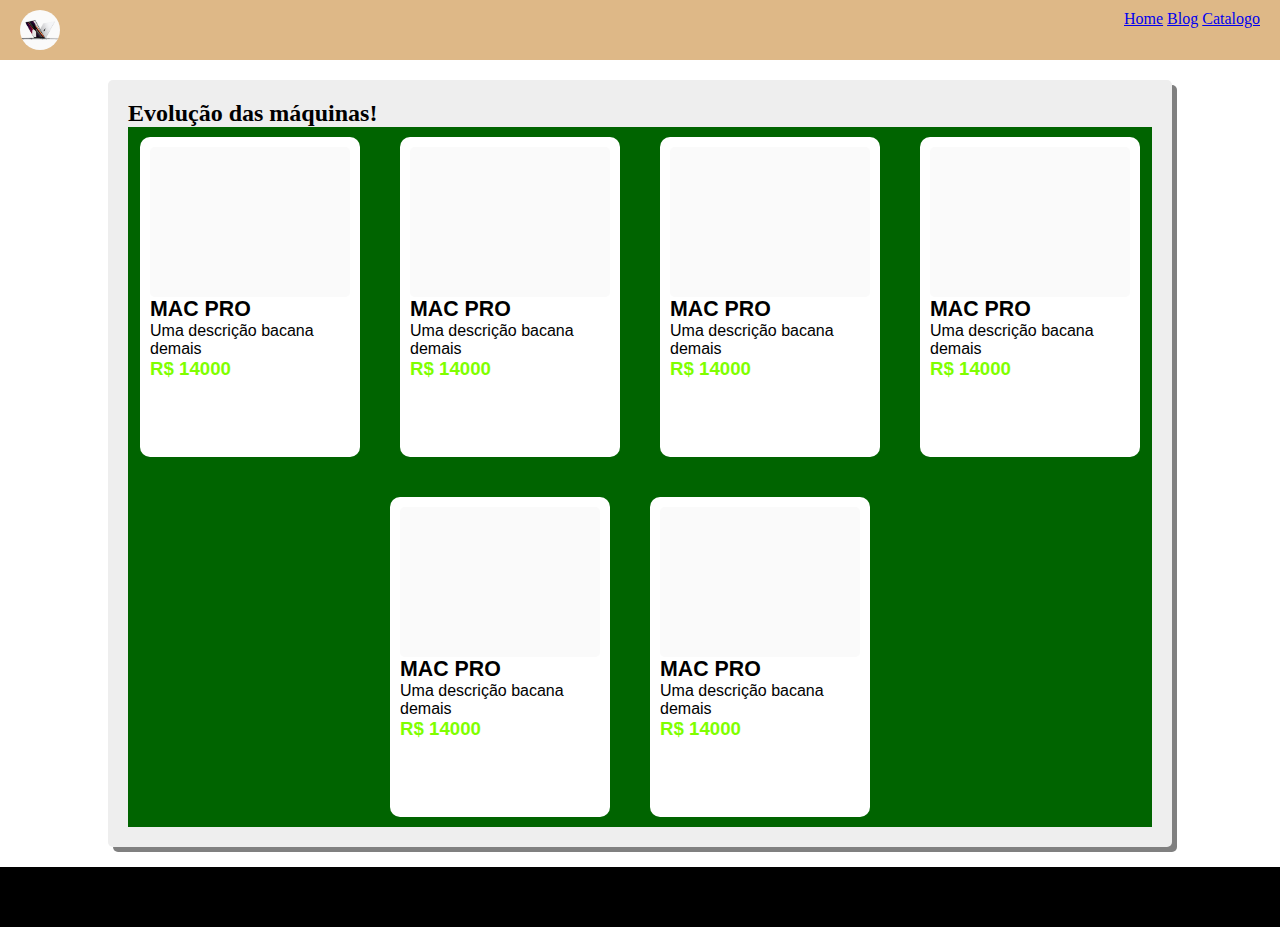
<file: Atividade-4-Caféblog/pages/catalogo.html>
<!DOCTYPE html>
<html lang="pt-br">
<head>
    <meta charset="UTF-8">
    <meta name="viewport" content="width=device-width, initial-scale=1.0">
    <title>Catalogo</title>
    <link rel="stylesheet" href="../styles/geral.css">
    <link rel="stylesheet" href="../styles/catalogo.css">
</head>
<body>
    <div id="pagina">
        
        <header>
        <div id="logo">
            <img src="../imagens/macbook.jpg" alt="">
        </div>
        <nav>
            <a href="../index.html">Home</a>
            <a href="blog.html">Blog</a>
            <a href="#">Catalogo</a>
        </nav>
        </header>
        <main>
            <h2> Evolução das máquinas!</h2>
            <section id="secaoProdutos">
        <div class="produto">
        <div class="imagemProduto">
        <img src="../imagens/macbook.jpg" alt="macbook">
        </div>
        <h4>MAC PRO</h4>
        <p>Uma descrição bacana demais</p>
        <span class="preco">
            R$ 14000
        </div>
        <div class="produto">
            <div class="imagemProduto">
            <img src="../imagens/macbook.jpg" alt="">
            </div>
            <h4>MAC PRO</h4>
            <p>Uma descrição bacana demais</p>
            <span class="preco">
                R$ 14000
            </div>
            <div class="produto">
                <div class="imagemProduto">
                <img src="../imagens/macbook.jpg" alt="">
                </div>
                <h4>MAC PRO</h4>
                <p>Uma descrição bacana demais</p>
                <span class="preco">
                    R$ 14000
                </div>
                <div class="produto">
                    <div class="imagemProduto">
                    <img src="../imagens/macbook.jpg" alt="">
                    </div>
                    <h4>MAC PRO</h4>
                    <p>Uma descrição bacana demais</p>
                    <span class="preco">
                        R$ 14000
                    </div>
                    <div class="produto">
                        <div class="imagemProduto">
                        <img src="../imagens/macbook.jpg" alt="">
                        </div>
                        <h4>MAC PRO</h4>
                        <p>Uma descrição bacana demais</p>
                        <span class="preco">
                            R$ 14000
                        </div>
                        <div class="produto">
                            <div class="imagemProduto">
                            <img src="../imagens/macbook.jpg" alt="">
                            </div>
                            <h4>MAC PRO</h4>
                            <p>Uma descrição bacana demais</p>
                            <span class="preco">
                                R$ 14000
                            </div>
        </span>
            <div class="descricaoProduto"></div> 
                
    </section>  
        </main>

        <footer></footer>
    </div>
        

</body>
</html>
</file>
<file: Atividade-4-Caféblog/styles/geral.css>
*{
    margin: 0;
    padding: 0;
}
#pagina{
    width: 100%;
    height: auto;
}
header{
    width: 100%;
    height: 40px;
    padding: 10px 0px;
    background-color: burlywood;
}
#logo{
    width: 40px;
    height: 40px;
    margin: 0px 20px;
    background-color: black;
    border-radius: 40px;
    overflow: hidden;
    float:left;
}
#logo img{
    width: 100%;
    height: 100%;
}
nav{
    width: auto;
    height: 40px;
    float:right;
    margin: 0px 10px;
    padding: 0px 10px;
}
h3{
    text-align: center;
    margin: 20px 0px;
    font-family: 'Trebuchet MS', 'Lucida Sans Unicode', 'Lucida Grande', 'Lucida Sans', Arial, sans-serif;
    color:rgb(8, 73, 212);
    }
footer{
    width: 100%;
    height: 40px;
    padding: 10px 0px;
    font-family: Verdana, Geneva, Tahoma, sans-serif;
    color: white;
    text-align: center;
    background-color: black;

}
</file>
<file: Atividade-4-Caféblog/styles/index.css>
*{
    margin: 0;  
    padding: 0; 
    }
    #pagina{
      width: 100%;  
      height: auto;
    }
   

    h2{
        text-align: center;
    }

    header{
        width: 100%;
        height: 40px;
        padding: 10px 0px;
        background-color:rgb(152, 123, 93) ;
        }
    #logo{
        width: 40px;
        height: 40px;
        margin: 0px 20px;
        background-color: white;
        border-radius: 40px;
        overflow: hidden;
        float:left;
    }
    #logo img{
        width: 100%;
        height: 100%;
    }
    

    
    nav{
        width: auto;
        height: 40px;
        float: inline-start;
        line-height: 40px;
        text-align: center;
        background-color: burlywood;
    
    }
    nav a{
        font-family: 'Trebuchet MS', 'Lucida Sans Unicode', 'Lucida Grande', 'Lucida Sans', Arial, sans-serif;
        text-decoration: none;
        color:wheat;
        background-color:brown;
        margin: 0px 10px;
        padding: 0px 10px;
    }
    main{
        width: 80%;
        height: auto;
        padding: 20px;
        margin: 20px auto;
        background-color: white;
        border-radius: 20px;
        box-shadow: rgb(158, 158, 158) 8px 8px;
        font-family: 'Trebuchet MS', 'Lucida Sans Unicode', 'Lucida Grande', 'Lucida Sans', Arial, sans-serif;
    }
    #banner{
        width: 90%;
        height: 300px;
        border-radius: 20px;
        overflow: hidden;
        margin: 0 auto;
    }
    #banner img{
        width: 100%;
        
    }
    h1{
        text-align: center;
        margin: 20px px;
        color:black;
    
    
    }
   footer{
    width: 100%;
    height: 40px;
    padding: 10px 0px;
    font-family: Verdana, Geneva, Tahoma, sans-serif;
    color:white;
    text-align: center;
    background-color: black;
   }
</file>
<file: aula03- divs, links e background/atividades/index.css>
*{
margin: 0;  
padding: 0; 
}
#pagina{
    width: auto;
    margin:0px auto;

}
</file>
<file: aula03- divs, links e background/materialDeAula/styles/index.css>
/**geral */
*{
    /*margem externa */
 margin: 0; 
 /*margem interna */
 padding: 0;  
}

#pagina{
    width: auto;
    margin: 0px auto;
}

#cabecalho{
width: 100%;  
height: 60px; 
background-color:red; 
/* top - topo */
/* left - equerda */
/* riget - direita */
/* bottom - em baixo */ 
/*margin 2 valores = eixo y e eixo x */
/* margin 4 valores = eixo topo, direita , em baixo e esquerda */



/*margin-left: 20px;
margin-right: 20px;*/
/*margin-bottom: 20px;*/

font-family: 'Trebuchet MS', 'Lucida Sans Unicode', 'Lucida Grande', 'Lucida Sans', Arial, sans-serif;
color: blueviolet;
text-align: center;
line-height:60px;

}
#links{
    width: 100%;
    height: 40px;
    background-color: rgb(190, 190, 190);
}
#banner{
    width: 80%;
    height: 300px;
    /*chama a imagem para background */
    background-image: url(../images/carro.jpg);
    /*tamanho do background */
    background-size: cover;
    /* posiçao da imagem */
    background-position: center;
    /*quantas vezes o background será repetido! */
    background-repeat: no-repeat;
    margin: 10px auto;
    border-radius: 20px;
}
</file>
<file: aula4-estruturação de interface/materialDeAula/styles/geral.css>
*{
    margin: 0%;  
    padding: 0%;
}
#pagina{
    /*pagina 100% de largura */
    width: 100%;
    height: auto;
    /* pagina com bordas */
    /* width: 1200px; */
    /* margin: 0 auto; */
    }
    header{
    width: 100%;
    height: 40px;
    padding: 10px 0px;
    background-color: blue;
    }
    #logo{
        width: 40px;
        height: 40px;
        margin: 0px 20px;
        background-color: black;
        border-radius: 40px;
        overflow: hidden;
        float:left;
    }
    #logo img{
        width: 100%;
        height: 100%;
    }
    
    nav{
      width: auto;  
      height: 40px;
      float:right;
      margin: 0px 20px;
      line-height: 40px;
    }
    
    nav a{
        font-family: 'Trebuchet MS', 'Lucida Sans Unicode', 'Lucida Grande', 'Lucida Sans', Arial, sans-serif;
        text-decoration: none;
        color:white;
        background-color: black;
        margin: 0px 10px;
        padding: 0px 10px;
    }
    h2{
        text-align: center;
        margin: 20px 0px;
        font-family: 'Trebuchet MS', 'Lucida Sans Unicode', 'Lucida Grande', 'Lucida Sans', Arial, sans-serif;
        color: rgb(8, 73, 212);
    
    
    }
    
    h3{
        margin: 20px 10px;
        color: rgb(61 ,10, 189);
    }
    footer{
        width: 100%;
        height: 40px;
        padding: 10px 0px;
        font-family: Verdana, Geneva, Tahoma, sans-serif;
        color:white;
        text-align: center;
        background-color: black;
    }
</file>
<file: aula4-estruturação de interface/materialDeAula/styles/index.css>
main{
    width: 80%;
    height: auto;
    padding:  20px;
    margin: 10px auto;
    background-color:rgb(227, 227, 227);
    border-radius: 20px;
    box-shadow:rgb(63, 63, 63) 6px 6px;
    font-family: 'Trebuchet MS', 'Lucida Sans Unicode', 'Lucida Grande', 'Lucida Sans', Arial, sans-serif;
}

#banner{
    width:90%;
    height: 300px;
    border-radius: 20px;
    overflow:hidden;
    margin: 0 auto;
}
#banner img{
    width: 100%;
}
</file>
<file: Atividade-4-Caféblog/styles/catalogo.css>
main{
width: 80%;
margin: 20px auto;
background-color: rgb(238, 238, 238);
box-shadow: gray 5px 5px;
border-radius: 5px;
padding: 20px;
}
#secaoProdutos{
    width: 100%;
    background-color: darkgreen;
    /* posicionamento padrão: esquerda, topo e em coluna */
    /*display : flex, muda para linha */
    display: flex;
    /*row - linha*/
    flex-direction: row; /* muda a direçao do flexbox */
    /*reverse - inverte */
    /*column - coluna */
    
    /* flex-directon: column coluna uma embaixo da outra  e column reverse coluna inverte*/
    justify-content: center; /* muda a orientação horizontal do flexbol */
/*justify-content: center ; centraliza no centro e justify content space=betweem coloca espaço entre eles  justify content rigt e left e direita e esquera e space-around divide mais;*/
align-items: start; /* muda a orientação vertical do flexbox align-cotents serve para varias secoes e align-items serve para itens*/
flex-wrap: wrap; /* evita distorcoes com falta de espaco */
gap: 20px;/* espacamento entre elementos */
}
.produto{
width:200px;
height: 300px;
margin: 10px;
background-color: white;
padding: 10px;
border-radius: 10px;
font-family: 'Trebuchet MS', 'Lucida Sans Unicode', 'Lucida Grande', 'Lucida Sans', Arial, sans-serif;
}
.imagemProduto{
    width: 100%;
    height: 50%;
    border-radius: 5px;
    overflow: hidden;

.imagemProduto img{
    width: 100%;
    height: 100%;
}

}
.decricaoProduto{
    width: 100%;
    height: 50%;
    background-color: rgb(red, green, blue);
}
h4{
    font-size: 16pt;
    margin: 10px opx;
    color:purple
    text-align
}
.textoDescricao{
    margin: 10px;
    color:brown
}
.preco{
    font-weight: bold;
    font-size: 14pt;
    color:chartreuse;
}
</file>
